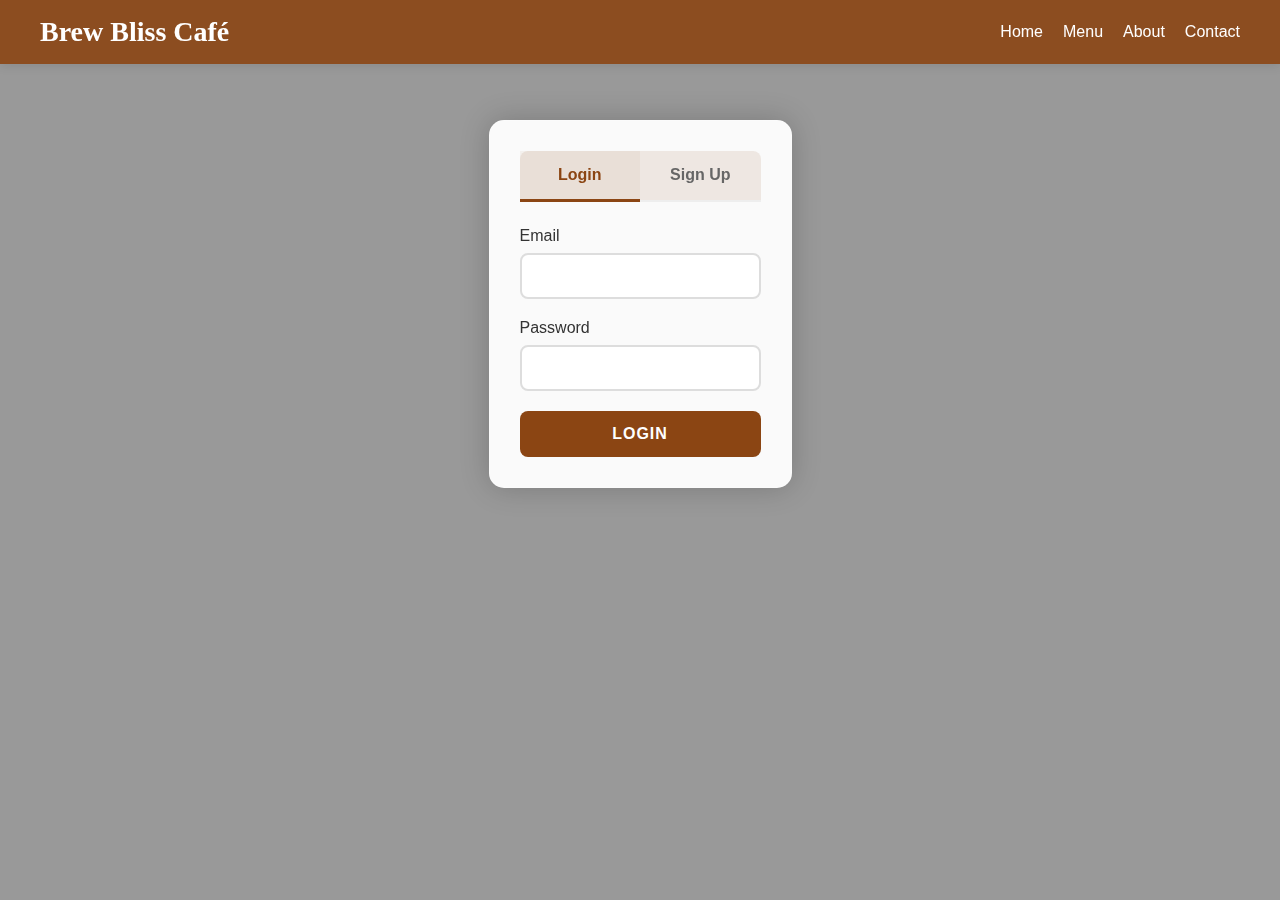
<file: delivery.html>
<!DOCTYPE html>
<html lang="en">
<head>
    <meta charset="UTF-8">
    <meta name="viewport" content="width=device-width, initial-scale=1.0">
    <title>Delivery Details - Brew Bliss Café</title>
    <link rel="stylesheet" href="styles.css">
    <link rel="stylesheet" href="https://cdnjs.cloudflare.com/ajax/libs/font-awesome/6.0.0/css/all.min.css">
    <link href="https://fonts.googleapis.com/css2?family=Poppins:wght@400;500;600;700&family=Lora:wght@400;500;600&display=swap" rel="stylesheet">
    <style>
        body {
            background: linear-gradient(rgba(0, 0, 0, 0.5), rgba(0, 0, 0, 0.5)),
                        url('https://images.unsplash.com/photo-1495474472287-4d71bcdd2085?ixlib=rb-1.2.1&auto=format&fit=crop&w=1950&q=80');
            background-size: cover;
            background-position: center;
            background-attachment: fixed;
            min-height: 100vh;
            margin: 0;
            font-family: 'Poppins', sans-serif;
        }

        .delivery-container {
            max-width: 800px;
            margin: 50px auto;
            padding: 30px;
            background: rgba(255, 255, 255, 0.95);
            border-radius: 15px;
            box-shadow: 0 5px 15px rgba(0, 0, 0, 0.3);
        }

        .delivery-header {
            text-align: center;
            margin-bottom: 30px;
            padding-bottom: 20px;
            border-bottom: 2px solid #f0f0f0;
        }

        .delivery-header h1 {
            color: #8B4513;
            font-size: 2.5em;
            margin-bottom: 10px;
        }

        .delivery-header p {
            color: #666;
            font-size: 1.1em;
        }

        .form-group {
            position: relative;
            margin-bottom: 25px;
        }

        .form-group label {
            display: block;
            margin-bottom: 10px;
            font-weight: 500;
            color: #333;
            font-size: 1.1em;
        }

        .form-group input,
        .form-group textarea {
            width: 100%;
            padding: 12px 15px;
            border: 2px solid #ddd;
            border-radius: 8px;
            font-size: 16px;
            transition: all 0.3s ease;
            background: white;
        }

        .form-group input:focus,
        .form-group textarea:focus {
            border-color: #8B4513;
            outline: none;
            box-shadow: 0 0 5px rgba(139, 69, 19, 0.2);
        }

        .form-group textarea {
            height: 100px;
            resize: vertical;
        }

        .order-details {
            margin: 30px 0;
            padding: 25px;
            background: #f9f9f9;
            border-radius: 12px;
            box-shadow: 0 2px 8px rgba(0,0,0,0.05);
        }

        .order-details h3 {
            color: #8B4513;
            margin-bottom: 20px;
            font-size: 1.4em;
            padding-bottom: 10px;
            border-bottom: 2px solid #eee;
        }

        .order-item {
            display: flex;
            justify-content: space-between;
            align-items: center;
            padding: 20px;
            background: white;
            border-radius: 8px;
            margin-bottom: 15px;
            box-shadow: 0 2px 4px rgba(0,0,0,0.05);
        }

        .item-info {
            display: flex;
            align-items: center;
            gap: 20px;
            flex: 1;
        }

        .item-info img {
            width: 80px;
            height: 80px;
            object-fit: cover;
            border-radius: 8px;
        }

        .item-details {
            flex: 1;
        }

        .item-details h4 {
            margin: 0 0 10px 0;
            color: #333;
            font-size: 1.1em;
        }

        .item-meta {
            display: flex;
            gap: 20px;
            color: #666;
            font-size: 0.9em;
            align-items: center;
        }

        .item-meta p {
            margin: 0;
        }

        .quantity-controls {
            display: flex;
            align-items: center;
            gap: 10px;
        }

        .quantity-btn {
            background: #f0f0f0;
            border: none;
            width: 30px;
            height: 30px;
            border-radius: 4px;
            cursor: pointer;
            font-size: 18px;
            display: flex;
            align-items: center;
            justify-content: center;
            transition: all 0.3s ease;
        }

        .quantity-btn:hover {
            background: #e0e0e0;
        }

        .quantity-value {
            font-weight: 500;
            min-width: 30px;
            text-align: center;
        }

        .remove-item {
            background: #ff4444;
            color: white;
            border: none;
            width: 30px;
            height: 30px;
            border-radius: 4px;
            cursor: pointer;
            font-size: 18px;
            display: flex;
            align-items: center;
            justify-content: center;
            margin-left: 15px;
            transition: all 0.3s ease;
        }

        .remove-item:hover {
            background: #ff2222;
        }

        .item-total {
            font-weight: 600;
            color: #8B4513;
            font-size: 1.1em;
            min-width: 100px;
            text-align: right;
        }

        .order-total {
            margin-top: 30px;
            padding-top: 20px;
            border-top: 2px solid #ddd;
            font-weight: bold;
            text-align: right;
            font-size: 1.2em;
            color: #8B4513;
        }

        .payment-method {
            margin: 30px 0;
            padding: 25px;
            background: #f9f9f9;
            border-radius: 12px;
        }

        .payment-method h3 {
            color: #8B4513;
            margin-bottom: 20px;
            font-size: 1.4em;
        }

        .payment-options {
            display: flex;
            gap: 30px;
        }

        .payment-options label {
            display: flex;
            align-items: center;
            gap: 10px;
            cursor: pointer;
            font-size: 1.1em;
            color: #333;
        }

        .payment-options input[type="radio"] {
            width: 20px;
            height: 20px;
            accent-color: #8B4513;
        }

        .confirm-order-btn {
            position: relative;
            overflow: hidden;
            background: #8B4513;
            color: white;
            padding: 15px 30px;
            border: none;
            border-radius: 8px;
            cursor: pointer;
            width: 100%;
            font-size: 16px;
            font-weight: 600;
            transition: all 0.3s ease;
            margin-top: 20px;
        }

        .confirm-order-btn:hover {
            background: #6B2C0F;
            transform: translateY(-2px);
            box-shadow: 0 5px 15px rgba(139, 69, 19, 0.3);
        }

        .back-btn {
            display: inline-block;
            margin-bottom: 20px;
            color: #8B4513;
            text-decoration: none;
            font-weight: 500;
            font-size: 1.1em;
            transition: all 0.3s ease;
        }

        .back-btn:hover {
            color: #6B2C0F;
            transform: translateX(-5px);
        }

        .error-text {
            display: none;
            color: #ff4444;
            font-size: 0.85em;
            margin-top: 5px;
            position: absolute;
            bottom: -20px;
            left: 0;
        }

        .form-group input:invalid,
        .form-group textarea:invalid {
            border-color: #ff4444;
        }

        .form-group input:valid,
        .form-group textarea:valid {
            border-color: #4CAF50;
        }

        .form-group input:focus:invalid,
        .form-group textarea:focus:invalid {
            border-color: #ff4444;
            box-shadow: 0 0 5px rgba(255, 68, 68, 0.2);
        }

        .form-group input:focus:valid,
        .form-group textarea:focus:valid {
            border-color: #4CAF50;
            box-shadow: 0 0 5px rgba(76, 175, 80, 0.2);
        }

        .form-group.error .error-text {
            display: block;
        }

        .form-group.error input,
        .form-group.error textarea {
            border-color: #ff4444;
        }

        .success-message {
            background: #e8f5e9;
            color: #4CAF50;
            padding: 15px;
            border-radius: 8px;
            margin: 20px 0;
            display: none;
            animation: fadeIn 0.3s ease;
        }

        .error-message {
            background: #ffebee;
            color: #ff4444;
            padding: 15px;
            border-radius: 8px;
            margin: 20px 0;
            display: none;
            animation: fadeIn 0.3s ease;
        }

        @keyframes fadeIn {
            from { opacity: 0; transform: translateY(-10px); }
            to { opacity: 1; transform: translateY(0); }
        }

        .confirm-order-btn:disabled {
            background: #cccccc;
            cursor: not-allowed;
            transform: none;
        }

        .confirm-order-btn:disabled:hover {
            transform: none;
            box-shadow: none;
        }

        .loading-spinner {
            display: none;
            width: 20px;
            height: 20px;
            border: 3px solid #ffffff;
            border-top: 3px solid transparent;
            border-radius: 50%;
            position: absolute;
            right: 20px;
            top: 50%;
            transform: translateY(-50%);
            animation: spin 1s linear infinite;
        }

        @keyframes spin {
            0% { transform: translateY(-50%) rotate(0deg); }
            100% { transform: translateY(-50%) rotate(360deg); }
        }

        .item-info img {
            width: 80px !important;
            height: 80px !important;
            object-fit: cover !important;
            border-radius: 8px !important;
            display: block !important;
            margin-right: 15px !important;
        }

        .cart-item img {
            width: 80px !important;
            height: 80px !important;
            object-fit: cover !important;
            border-radius: 8px !important;
            display: block !important;
            margin-right: 15px !important;
        }

        .item-image {
            width: 80px;
            height: 80px;
            overflow: hidden;
            border-radius: 8px;
            margin-right: 15px;
        }

        .item-image img {
            width: 100%;
            height: 100%;
            object-fit: cover;
            display: block;
        }

        /* Add these styles for Razorpay */
        .razorpay-button {
            margin: 20px 0;
            text-align: center;
        }

        .pay-button {
            background: #8B4513;
            color: white;
            padding: 15px 30px;
            border: none;
            border-radius: 8px;
            cursor: pointer;
            font-size: 16px;
            font-weight: 600;
            transition: all 0.3s ease;
            display: inline-flex;
            align-items: center;
            gap: 10px;
            width: 100%;
        }

        .pay-button:hover {
            background: #6B2C0F;
            transform: translateY(-2px);
            box-shadow: 0 5px 15px rgba(139, 69, 19, 0.3);
        }

        .pay-button i {
            font-size: 18px;
        }

        .processing-payment {
            position: fixed;
            top: 0;
            left: 0;
            right: 0;
            bottom: 0;
            background: rgba(0, 0, 0, 0.7);
            display: flex;
            justify-content: center;
            align-items: center;
            z-index: 1000;
            display: none;
        }

        .processing-payment-content {
            background: white;
            padding: 30px;
            border-radius: 10px;
            text-align: center;
        }

        .processing-spinner {
            width: 50px;
            height: 50px;
            border: 5px solid #f3f3f3;
            border-top: 5px solid #8B4513;
            border-radius: 50%;
            animation: spin 1s linear infinite;
            margin: 20px auto;
        }

        @keyframes spin {
            0% { transform: rotate(0deg); }
            100% { transform: rotate(360deg); }
        }

        /* Add styles for mock payment form */
        .mock-payment-form {
            margin: 20px 0;
            padding: 20px;
            background: #f9f9f9;
            border-radius: 8px;
        }

        .form-row {
            display: flex;
            gap: 20px;
        }

        .form-row .form-group {
            flex: 1;
        }

        .pay-button {
            background: #8B4513;
            color: white;
            padding: 15px 30px;
            border: none;
            border-radius: 8px;
            cursor: pointer;
            font-size: 16px;
            font-weight: 600;
            transition: all 0.3s ease;
            display: inline-flex;
            align-items: center;
            gap: 10px;
            width: 100%;
            margin-top: 20px;
        }

        .pay-button:hover {
            background: #6B2C0F;
            transform: translateY(-2px);
            box-shadow: 0 5px 15px rgba(139, 69, 19, 0.3);
        }

        .pay-button i {
            font-size: 18px;
        }
    </style>
</head>
<body>
    <div class="delivery-container">
        <a href="index.html" class="back-btn">
            <i class="fas fa-arrow-left"></i> Back to Menu
        </a>
        
        <div class="delivery-header">
            <h1>Delivery Details</h1>
            <p>Please fill in your delivery information</p>
        </div>

        <div id="errorMessage" class="error-message"></div>
        <div id="successMessage" class="success-message"></div>

        <form id="deliveryForm">
            <div class="form-group">
                <label for="fullName">Full Name</label>
                <input type="text" id="fullName" required placeholder="Enter your full name" 
                       pattern="[A-Za-z\s]{3,50}" 
                       title="Please enter a valid name (3-50 characters, letters and spaces only)">
                <small class="error-text">Name must be 3-50 characters long and contain only letters and spaces</small>
            </div>
            <div class="form-group">
                <label for="address">Delivery Address</label>
                <textarea id="address" required placeholder="Enter your complete delivery address including landmark" 
                          minlength="20" maxlength="200"></textarea>
                <small class="error-text">Please enter a complete address with at least 20 characters including landmark</small>
            </div>
            <div class="form-group">
                <label for="contactNumber">Contact Number</label>
                <input type="tel" id="contactNumber" required 
                       pattern="[0-9]{10}" 
                       title="Please enter a valid 10-digit mobile number"
                       placeholder="Enter your 10-digit mobile number">
                <small class="error-text">Please enter a valid 10-digit mobile number</small>
            </div>

            <div class="order-details">
                <h3>Order Details</h3>
                <div id="orderItems"></div>
                <div class="order-total">
                    <p>Total Amount: ₹<span id="totalAmount">0</span></p>
                </div>
            </div>

            <div class="payment-method">
                <h3>Payment Method</h3>
                <div class="payment-options">
                    <label>
                        <input type="radio" name="payment" value="cod" checked>
                        Cash on Delivery
                    </label>
                    <label>
                        <input type="radio" name="payment" value="online">
                        Online Payment
                    </label>
                </div>
            </div>

            <!-- Add mock payment form -->
            <div id="mock-payment-form" class="mock-payment-form" style="display: none;">
                <div class="form-group">
                    <label for="cardNumber">Card Number</label>
                    <input type="text" id="cardNumber" placeholder="1234 5678 9012 3456" maxlength="19">
                </div>
                <div class="form-row">
                    <div class="form-group">
                        <label for="expiryDate">Expiry Date</label>
                        <input type="text" id="expiryDate" placeholder="MM/YY" maxlength="5">
                    </div>
                    <div class="form-group">
                        <label for="cvv">CVV</label>
                        <input type="text" id="cvv" placeholder="123" maxlength="3">
                    </div>
                </div>
                <button type="button" id="mock-pay-button" class="pay-button">
                    <i class="fas fa-credit-card"></i> Pay Now
                </button>
            </div>

            <button type="submit" class="confirm-order-btn">Confirm Order</button>
        </form>
    </div>

    <script>
        // Check if user is logged in and handle redirect
        function checkLogin() {
            const currentUser = JSON.parse(localStorage.getItem('currentUser'));
            if (!currentUser) {
                // Store the current page URL in localStorage before redirecting
                localStorage.setItem('redirectAfterLogin', window.location.href);
                window.location.href = 'login.html';
                return false;
            }
            return true;
        }

        // Global cart management with dual storage
        const CartManager = {
            getCart: function() {
                try {
                    // Try sessionStorage first
                    let cartData = sessionStorage.getItem('cart');
                    if (!cartData) {
                        // If not in sessionStorage, try localStorage
                        cartData = localStorage.getItem('cart');
                        if (cartData) {
                            // If found in localStorage, copy to sessionStorage
                            sessionStorage.setItem('cart', cartData);
                        }
                    }
                    return cartData ? JSON.parse(cartData) : [];
                } catch (error) {
                    console.error('Error getting cart:', error);
                    return [];
                }
            },

            saveCart: function(cart) {
                try {
                    // Save to both storages
                    const cartData = JSON.stringify(cart);
                    sessionStorage.setItem('cart', cartData);
                    localStorage.setItem('cart', cartData);
                    return true;
                } catch (error) {
                    console.error('Error saving cart:', error);
                    return false;
                }
            },

            updateItem: function(index, quantity) {
                const cart = this.getCart();
                if (cart[index]) {
                    if (quantity <= 0) {
                        cart.splice(index, 1);
                    } else {
                        cart[index].quantity = quantity;
                    }
                    this.saveCart(cart);
                }
                return cart;
            },

            clearCart: function() {
                localStorage.removeItem('cart');
                sessionStorage.removeItem('cart');
            }
        };

        // Enhanced form validation
        function validateForm() {
            const fullName = document.getElementById('fullName');
            const address = document.getElementById('address');
            const contactNumber = document.getElementById('contactNumber');
            let isValid = true;

            // Reset previous error states
            document.querySelectorAll('.form-group').forEach(group => {
                group.classList.remove('error');
            });

            // Validate name
            if (!fullName.value.match(/^[A-Za-z\s]{3,50}$/)) {
                fullName.parentElement.classList.add('error');
                isValid = false;
            }

            // Validate address
            if (address.value.length < 20) {
                address.parentElement.classList.add('error');
                isValid = false;
            }

            // Validate contact number
            if (!contactNumber.value.match(/^[0-9]{10}$/)) {
                contactNumber.parentElement.classList.add('error');
                isValid = false;
            }

            return isValid;
        }

        // Initialize page
        document.addEventListener('DOMContentLoaded', function() {
            // Check if user is logged in
            const currentUser = JSON.parse(localStorage.getItem('currentUser'));
            if (!currentUser) {
                localStorage.setItem('redirectAfterLogin', window.location.href);
                window.location.href = 'login.html';
                return;
            }

            // Clear any previously saved form data when page loads
            localStorage.removeItem('deliveryFormData');

            // Load cart items immediately
            loadCartItems();

            // Add event listener for page visibility
            document.addEventListener('visibilitychange', function() {
                if (document.visibilityState === 'visible') {
                    loadCartItems();
                }
            });

            // Add input event listeners to save form data as user types
            document.querySelectorAll('#deliveryForm input, #deliveryForm textarea').forEach(input => {
                input.addEventListener('input', function() {
                    validateForm();
                });
            });
        });

        // Load cart items and calculate total
        function loadCartItems() {
            const cart = CartManager.getCart();
            const orderItemsDiv = document.getElementById('orderItems');
            let total = 0;

            // Clear previous items
            orderItemsDiv.innerHTML = '';

            // Validate cart data
            if (!Array.isArray(cart) || cart.length === 0) {
                document.getElementById('errorMessage').textContent = 'Your cart is empty!';
                document.getElementById('errorMessage').style.display = 'block';
                document.getElementById('totalAmount').textContent = '0';
                return;
            }

            // Filter out invalid items
            const validCart = cart.filter(item => item && item.name && item.price);
            if (validCart.length === 0) {
                document.getElementById('errorMessage').textContent = 'Your cart is empty!';
                document.getElementById('errorMessage').style.display = 'block';
                document.getElementById('totalAmount').textContent = '0';
                return;
            }

            // Hide error message if cart has valid items
            document.getElementById('errorMessage').style.display = 'none';

            // Display each cart item
            validCart.forEach((item, index) => {
                const itemDiv = document.createElement('div');
                itemDiv.className = 'order-item';
                itemDiv.innerHTML = `
                    <div class="item-info">
                        <div class="item-details">
                            <h4>${item.name}</h4>
                            <div class="item-meta">
                                <p>Price: ₹${item.price}</p>
                                <div class="quantity-controls">
                                    <button class="quantity-btn decrease" data-index="${index}">-</button>
                                    <span class="quantity-value">${item.quantity || 1}</span>
                                    <button class="quantity-btn increase" data-index="${index}">+</button>
                                </div>
                            </div>
                        </div>
                    </div>
                    <div class="item-total">
                        <p>₹${item.price * (item.quantity || 1)}</p>
                    </div>
                `;
                orderItemsDiv.appendChild(itemDiv);
                total += item.price * (item.quantity || 1);
            });

            // Update total amount
            document.getElementById('totalAmount').textContent = total;

            // Add quantity button functionality
            document.querySelectorAll('.quantity-btn').forEach(button => {
                button.addEventListener('click', function() {
                    const index = parseInt(this.dataset.index);
                    const currentItem = validCart[index];
                    if (!currentItem) return;

                    if (this.classList.contains('increase')) {
                        CartManager.updateItem(index, (currentItem.quantity || 1) + 1);
                    } else if (this.classList.contains('decrease')) {
                        CartManager.updateItem(index, (currentItem.quantity || 1) - 1);
                    }
                    loadCartItems();
                });
            });
        }

        // Show/hide mock payment form based on payment method
        document.querySelectorAll('input[name="payment"]').forEach(radio => {
            radio.addEventListener('change', function() {
                const mockPaymentForm = document.getElementById('mock-payment-form');
                if (this.value === 'online') {
                    mockPaymentForm.style.display = 'block';
                } else {
                    mockPaymentForm.style.display = 'none';
                }
            });
        });

        // Format card number input
        document.getElementById('cardNumber').addEventListener('input', function(e) {
            let value = e.target.value.replace(/\D/g, '');
            let formattedValue = '';
            for (let i = 0; i < value.length; i++) {
                if (i > 0 && i % 4 === 0) {
                    formattedValue += ' ';
                }
                formattedValue += value[i];
            }
            e.target.value = formattedValue;
        });

        // Format expiry date input
        document.getElementById('expiryDate').addEventListener('input', function(e) {
            let value = e.target.value.replace(/\D/g, '');
            if (value.length >= 2) {
                value = value.slice(0, 2) + '/' + value.slice(2);
            }
            e.target.value = value;
        });

        // Format CVV input
        document.getElementById('cvv').addEventListener('input', function(e) {
            e.target.value = e.target.value.replace(/\D/g, '').slice(0, 3);
        });

        // Handle mock payment
        document.getElementById('mock-pay-button').addEventListener('click', async function(e) {
            e.preventDefault();
            
            // Clear previous messages
            document.getElementById('errorMessage').style.display = 'none';
            document.getElementById('successMessage').style.display = 'none';
            
            if (!checkLogin()) {
                return;
            }
            
            const cart = CartManager.getCart();
            const validCart = cart.filter(item => item && item.name && item.price);
            
            if (!Array.isArray(validCart) || validCart.length === 0) {
                document.getElementById('errorMessage').textContent = 'Your cart is empty!';
                document.getElementById('errorMessage').style.display = 'block';
                return;
            }

            if (!validateForm()) {
                document.getElementById('errorMessage').textContent = 'Please fill in all fields correctly';
                document.getElementById('errorMessage').style.display = 'block';
                return;
            }

            // Validate payment details
            const cardNumber = document.getElementById('cardNumber').value.replace(/\s/g, '');
            const expiryDate = document.getElementById('expiryDate').value;
            const cvv = document.getElementById('cvv').value;

            if (cardNumber.length !== 16) {
                document.getElementById('errorMessage').textContent = 'Please enter a valid 16-digit card number';
                document.getElementById('errorMessage').style.display = 'block';
                return;
            }

            if (!expiryDate.match(/^\d{2}\/\d{2}$/)) {
                document.getElementById('errorMessage').textContent = 'Please enter a valid expiry date (MM/YY)';
                document.getElementById('errorMessage').style.display = 'block';
                return;
            }

            if (cvv.length !== 3) {
                document.getElementById('errorMessage').textContent = 'Please enter a valid 3-digit CVV';
                document.getElementById('errorMessage').style.display = 'block';
                return;
            }

            // Disable button to prevent multiple clicks
            this.disabled = true;

            // Show processing overlay
            const processingOverlay = document.getElementById('processingPayment');
            processingOverlay.style.display = 'flex';

            try {
                // Simulate payment processing
                await new Promise(resolve => setTimeout(resolve, 2000));

                // Show success message
                document.getElementById('successMessage').textContent = 'Payment successful! Processing your order...';
                document.getElementById('successMessage').style.display = 'block';

                // Complete the order
                completeOrder();
            } catch (error) {
                console.error('Payment error:', error);
                document.getElementById('errorMessage').textContent = 'An error occurred. Please try again.';
                document.getElementById('errorMessage').style.display = 'block';
            } finally {
                // Hide processing overlay and re-enable button
                processingOverlay.style.display = 'none';
                this.disabled = false;
            }
        });

        // Handle form submission
        document.getElementById('deliveryForm').onsubmit = async function(e) {
            e.preventDefault();
            
            if (!checkLogin()) {
                return;
            }
            
            const cart = CartManager.getCart();
            const validCart = cart.filter(item => item && item.name && item.price);
            
            if (!Array.isArray(validCart) || validCart.length === 0) {
                document.getElementById('errorMessage').textContent = 'Your cart is empty!';
                document.getElementById('errorMessage').style.display = 'block';
                return;
            }

            if (!validateForm()) {
                document.getElementById('errorMessage').textContent = 'Please fill in all fields correctly';
                document.getElementById('errorMessage').style.display = 'block';
                return;
            }

            const paymentMethod = document.querySelector('input[name="payment"]:checked').value;
            const submitButton = document.querySelector('.confirm-order-btn');
            const processingOverlay = document.getElementById('processingPayment');

            if (paymentMethod === 'online') {
                // For online payment, show the mock payment form
                document.getElementById('mock-payment-form').style.display = 'block';
                // Don't proceed with order completion here
                return;
            } else {
                // Cash on delivery
                completeOrder();
            }
        };

        // Function to complete the order
        function completeOrder() {
            const currentUser = JSON.parse(localStorage.getItem('currentUser'));
            if (!currentUser) {
                alert('Please login to place an order');
                return;
            }

            const cart = CartManager.getCart();
            if (cart.length === 0) {
                alert('Your cart is empty!');
                return;
            }

            // Create order details with all necessary information
            const orderDetails = {
                orderId: 'ORD' + Date.now(),
                customerName: document.getElementById('fullName').value,
                address: document.getElementById('address').value,
                contactNumber: document.getElementById('contactNumber').value,
                items: cart.map(item => ({
                    name: item.name,
                    price: item.price,
                    quantity: item.quantity || 1,
                    image: item.image
                })),
                paymentMethod: document.querySelector('input[name="payment"]:checked').value === 'online' ? 'Online Payment' : 'Cash on Delivery',
                paymentStatus: document.querySelector('input[name="payment"]:checked').value === 'online' ? 'Paid' : 'Pending',
                totalAmount: document.getElementById('totalAmount').textContent,
                orderDate: new Date().toISOString(),
                userId: currentUser.email
            };

            // Get existing order history or initialize empty array
            let orderHistory = JSON.parse(localStorage.getItem('orderHistory') || '[]');
            
            // Add new order to history
            orderHistory.push(orderDetails);
            
            // Save updated order history
            localStorage.setItem('orderHistory', JSON.stringify(orderHistory));

            // Clear cart after successful order
            CartManager.clearCart();

            // Show success message
            document.getElementById('successMessage').textContent = 'Order placed successfully! Redirecting...';
            document.getElementById('successMessage').style.display = 'block';

            // Hide processing overlay if it's visible
            document.getElementById('processingPayment').style.display = 'none';

            // Redirect to confirmation page after 2 seconds
            setTimeout(() => {
                window.location.href = 'order-confirmation.html';
            }, 2000);
        }
    </script>

    <!-- Add processing overlay -->
    <div id="processingPayment" class="processing-payment">
        <div class="processing-payment-content">
            <div class="processing-spinner"></div>
            <h3>Processing Payment</h3>
            <p>Please wait while we process your payment...</p>
        </div>
    </div>
</body>
</html>
</file>
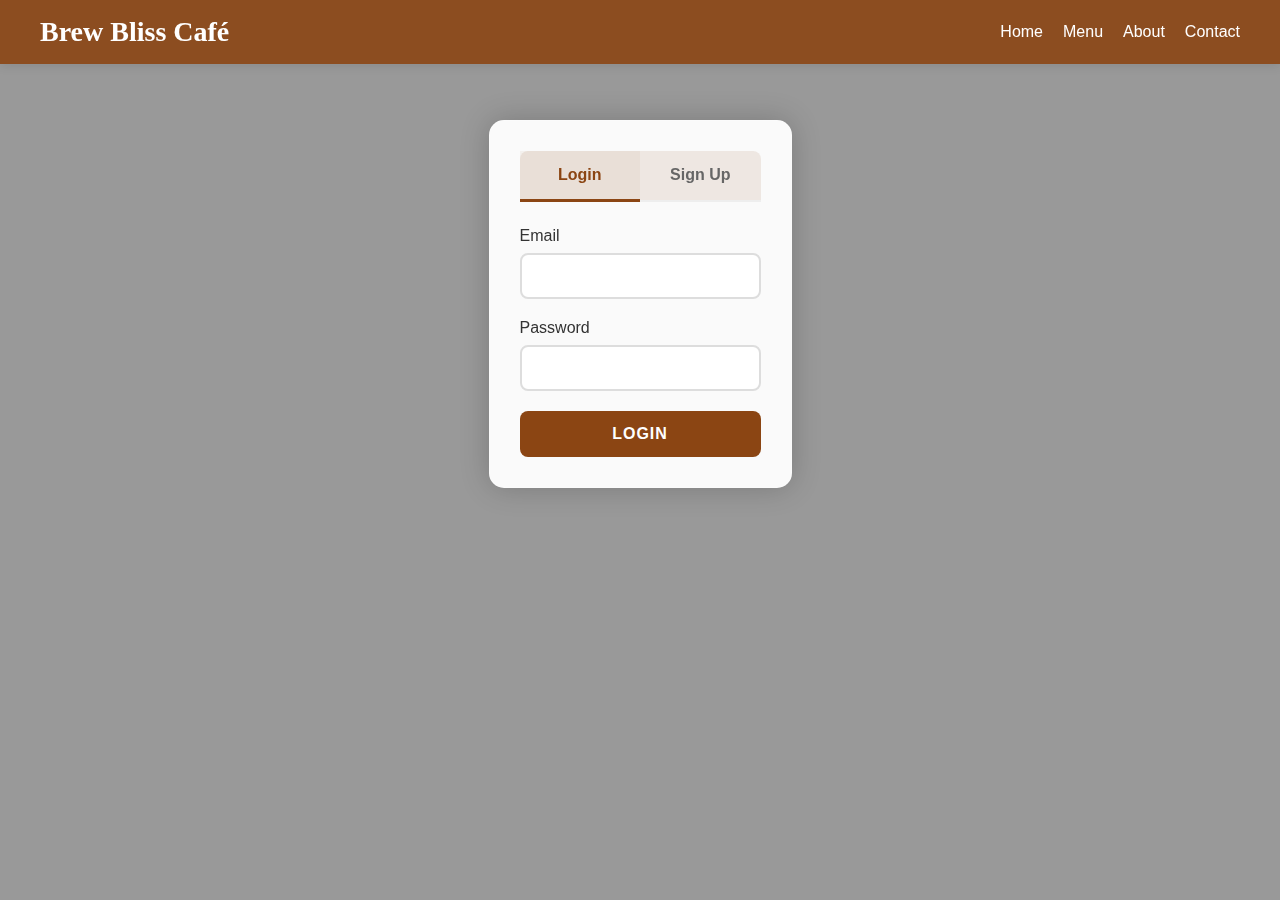
<file: login.html>
<!DOCTYPE html>
<html lang="en">
<head>
    <meta charset="UTF-8">
    <meta name="viewport" content="width=device-width, initial-scale=1.0">
    <title>Brew Bliss Café - Login</title>
    <style>
        body {
            background: linear-gradient(rgba(0, 0, 0, 0.4), rgba(0, 0, 0, 0.4)),
                        url('https://images.unsplash.com/photo-1501339847302-ac426a4a7cbb?ixlib=rb-4.0.3&ixid=M3wxMjA3fDB8MHxwaG90by1wYWdlfHx8fGVufDB8fHx8fA%3D%3D&auto=format&fit=crop&w=2070&q=80') no-repeat center center fixed;
            background-size: cover;
            margin: 0;
            font-family: 'Arial', sans-serif;
            min-height: 100vh;
            display: flex;
            flex-direction: column;
            color: #333;
        }

        header {
            background: rgba(139, 69, 19, 0.9);
            padding: 1rem 0;
            position: fixed;
            width: 100%;
            top: 0;
            z-index: 1000;
            box-shadow: 0 2px 10px rgba(0, 0, 0, 0.1);
        }

        header nav {
            display: flex;
            justify-content: space-between;
            align-items: center;
            max-width: 1200px;
            margin: 0 auto;
            padding: 0 20px;
        }

        header .logo {
            color: white;
            font-size: 28px;
            font-weight: bold;
            font-family: 'Brush Script MT', cursive;
        }

        header ul {
            display: flex;
            list-style: none;
            margin: 0;
            padding: 0;
        }

        header ul li {
            margin-left: 20px;
        }

        header ul li a {
            color: white;
            text-decoration: none;
            font-weight: 500;
            transition: color 0.3s ease;
        }

        header ul li a:hover {
            color: #ffd700;
        }

        .auth-container {
            max-width: 400px;
            margin: 120px auto 50px;
            padding: 30px;
            background: rgba(255, 255, 255, 0.95);
            border-radius: 15px;
            box-shadow: 0 0 30px rgba(0, 0, 0, 0.2);
            backdrop-filter: blur(10px);
            border: 1px solid rgba(255, 255, 255, 0.2);
        }

        .auth-tabs {
            display: flex;
            margin-bottom: 25px;
            border-bottom: 2px solid #eee;
            background: rgba(139, 69, 19, 0.1);
            border-radius: 8px 8px 0 0;
        }

        .auth-tab {
            flex: 1;
            padding: 15px;
            text-align: center;
            cursor: pointer;
            color: #666;
            transition: all 0.3s ease;
            font-weight: 600;
        }

        .auth-tab.active {
            color: #8B4513;
            border-bottom: 3px solid #8B4513;
            margin-bottom: -2px;
            background: rgba(139, 69, 19, 0.05);
        }

        .auth-form {
            display: none;
            animation: fadeIn 0.5s ease;
        }

        .auth-form.active {
            display: block;
        }

        .form-group {
            margin-bottom: 20px;
        }

        .form-group label {
            display: block;
            margin-bottom: 8px;
            color: #333;
            font-weight: 500;
        }

        .form-group input {
            width: 100%;
            padding: 12px 15px;
            border: 2px solid #ddd;
            border-radius: 8px;
            font-size: 16px;
            transition: all 0.3s ease;
            background: rgba(255, 255, 255, 0.9);
            box-sizing: border-box;
        }

        .form-group input:focus {
            border-color: #8B4513;
            outline: none;
            box-shadow: 0 0 5px rgba(139, 69, 19, 0.2);
        }

        .btn-auth {
            background: #8B4513;
            color: white;
            padding: 14px 20px;
            border: none;
            border-radius: 8px;
            cursor: pointer;
            width: 100%;
            font-size: 16px;
            font-weight: 600;
            transition: all 0.3s ease;
            text-transform: uppercase;
            letter-spacing: 1px;
            box-sizing: border-box;
        }

        .btn-auth:hover {
            background: #6B2C0F;
            transform: translateY(-2px);
            box-shadow: 0 5px 15px rgba(139, 69, 19, 0.3);
        }

        .user-info {
            display: none;
            text-align: center;
            padding: 20px;
            background: rgba(248, 248, 248, 0.95);
            border-radius: 8px;
            margin-top: 20px;
        }

        .user-info.active {
            display: block;
        }

        .user-info h3 {
            margin: 0 0 15px 0;
            color: #8B4513;
        }

        .user-info p {
            margin: 5px 0;
            color: #666;
        }

        .logout-btn {
            background: #ff4444;
            color: white;
            padding: 10px 20px;
            border: none;
            border-radius: 8px;
            cursor: pointer;
            margin-top: 15px;
            font-weight: 600;
            transition: all 0.3s ease;
            width: 100%;
            box-sizing: border-box;
        }

        .logout-btn:hover {
            background: #ff2222;
            transform: translateY(-2px);
            box-shadow: 0 5px 15px rgba(255, 68, 68, 0.3);
        }

        @keyframes fadeIn {
            from { opacity: 0; transform: translateY(10px); }
            to { opacity: 1; transform: translateY(0); }
        }
    </style>
</head>
<body>
    <header>
        <nav>
            <div class="logo">Brew Bliss Café</div>
            <ul>
                <li><a href="index.html">Home</a></li>
                <li><a href="index.html#menu">Menu</a></li>
                <li><a href="index.html#about">About</a></li>
                <li><a href="index.html#contact">Contact</a></li>
            </ul>
        </nav>
    </header>

    <div class="auth-container">
        <div class="auth-tabs">
            <div class="auth-tab active" data-tab="login">Login</div>
            <div class="auth-tab" data-tab="signup">Sign Up</div>
        </div>

        <form id="loginForm" class="auth-form active">
            <div class="form-group">
                <label for="loginEmail">Email</label>
                <input type="email" id="loginEmail" required>
            </div>
            <div class="form-group">
                <label for="loginPassword">Password</label>
                <input type="password" id="loginPassword" required>
            </div>
            <button type="submit" class="btn-auth">Login</button>
        </form>

        <form id="signupForm" class="auth-form">
            <div class="form-group">
                <label for="signupName">Full Name</label>
                <input type="text" id="signupName" required>
            </div>
            <div class="form-group">
                <label for="signupEmail">Email</label>
                <input type="email" id="signupEmail" required>
            </div>
            <div class="form-group">
                <label for="signupPassword">Password</label>
                <input type="password" id="signupPassword" required minlength="6">
            </div>
            <div class="form-group">
                <label for="confirmPassword">Confirm Password</label>
                <input type="password" id="confirmPassword" required minlength="6">
            </div>
            <button type="submit" class="btn-auth">Sign Up</button>
        </form>

        <div id="userInfo" class="user-info">
            <h3>Welcome, <span id="userName"></span>!</h3>
            <p>Email: <span id="userEmail"></span></p>
            <button class="logout-btn" onclick="logout()">Logout</button>
        </div>
    </div>

    <script>
        // User management
        let currentUser = null;

        // Fixed test account
        const TEST_ACCOUNT = {
            email: 'test@gmail.com',
            password: '123456',
            name: 'Test User'
        };

        // Check session on page load
        function checkSession() {
            const savedUser = localStorage.getItem('currentUser');
            if (savedUser) {
                currentUser = JSON.parse(savedUser);
                showUserInfo();
                document.querySelector('.auth-tabs').style.display = 'none';
                document.querySelectorAll('.auth-form').forEach(form => form.style.display = 'none');
            }
        }

        // Tab switching
        document.querySelectorAll('.auth-tab').forEach(tab => {
            tab.addEventListener('click', () => {
                document.querySelectorAll('.auth-tab').forEach(t => t.classList.remove('active'));
                document.querySelectorAll('.auth-form').forEach(f => f.classList.remove('active'));
                tab.classList.add('active');
                document.getElementById(tab.dataset.tab + 'Form').classList.add('active');
            });
        });

        // Sign Up
        document.getElementById('signupForm').addEventListener('submit', function(e) {
            e.preventDefault();
            const name = document.getElementById('signupName').value;
            const email = document.getElementById('signupEmail').value;
            const password = document.getElementById('signupPassword').value;
            const confirmPassword = document.getElementById('confirmPassword').value;

            if (password !== confirmPassword) {
                alert('Passwords do not match!');
                return;
            }

            if (password.length < 6) {
                alert('Password must be at least 6 characters long!');
                return;
            }

            if (email === TEST_ACCOUNT.email) {
                alert('This email is reserved for test account!');
                return;
            }

            // Store user data in localStorage
            const users = JSON.parse(localStorage.getItem('users') || '[]');
            if (users.some(user => user.email === email)) {
                alert('Email already registered!');
                return;
            }

            users.push({ name, email, password });
            localStorage.setItem('users', JSON.stringify(users));
            alert('Sign up successful! Please login.');
            document.querySelector('[data-tab="login"]').click();
        });

        // Login
        document.getElementById('loginForm').addEventListener('submit', function(e) {
            e.preventDefault();
            const email = document.getElementById('loginEmail').value;
            const password = document.getElementById('loginPassword').value;

            // Check for test account
            if (email === TEST_ACCOUNT.email && password === TEST_ACCOUNT.password) {
                currentUser = TEST_ACCOUNT;
                localStorage.setItem('currentUser', JSON.stringify(TEST_ACCOUNT));
                showUserInfo();
                document.querySelector('.auth-tabs').style.display = 'none';
                document.querySelectorAll('.auth-form').forEach(form => form.style.display = 'none');
                
                // Check for redirect URL
                const redirectUrl = localStorage.getItem('redirectAfterLogin');
                if (redirectUrl) {
                    localStorage.removeItem('redirectAfterLogin');
                    window.location.href = redirectUrl;
                }
                return;
            }

            // Check other registered users
            const users = JSON.parse(localStorage.getItem('users') || '[]');
            const user = users.find(u => u.email === email && u.password === password);

            if (user) {
                currentUser = user;
                localStorage.setItem('currentUser', JSON.stringify(user));
                showUserInfo();
                document.querySelector('.auth-tabs').style.display = 'none';
                document.querySelectorAll('.auth-form').forEach(form => form.style.display = 'none');
                
                // Check for redirect URL
                const redirectUrl = localStorage.getItem('redirectAfterLogin');
                if (redirectUrl) {
                    localStorage.removeItem('redirectAfterLogin');
                    window.location.href = redirectUrl;
                }
            } else {
                alert('Invalid email or password!');
            }
        });

        function showUserInfo() {
            document.getElementById('userInfo').classList.add('active');
            document.getElementById('userName').textContent = currentUser.name;
            document.getElementById('userEmail').textContent = currentUser.email;
        }

        function logout() {
            currentUser = null;
            localStorage.removeItem('currentUser');
            document.getElementById('userInfo').classList.remove('active');
            document.querySelector('.auth-tabs').style.display = 'flex';
            document.querySelector('[data-tab="login"]').click();
        }

        // Initialize
        checkSession();
    </script>
</body>
</html>
</file>
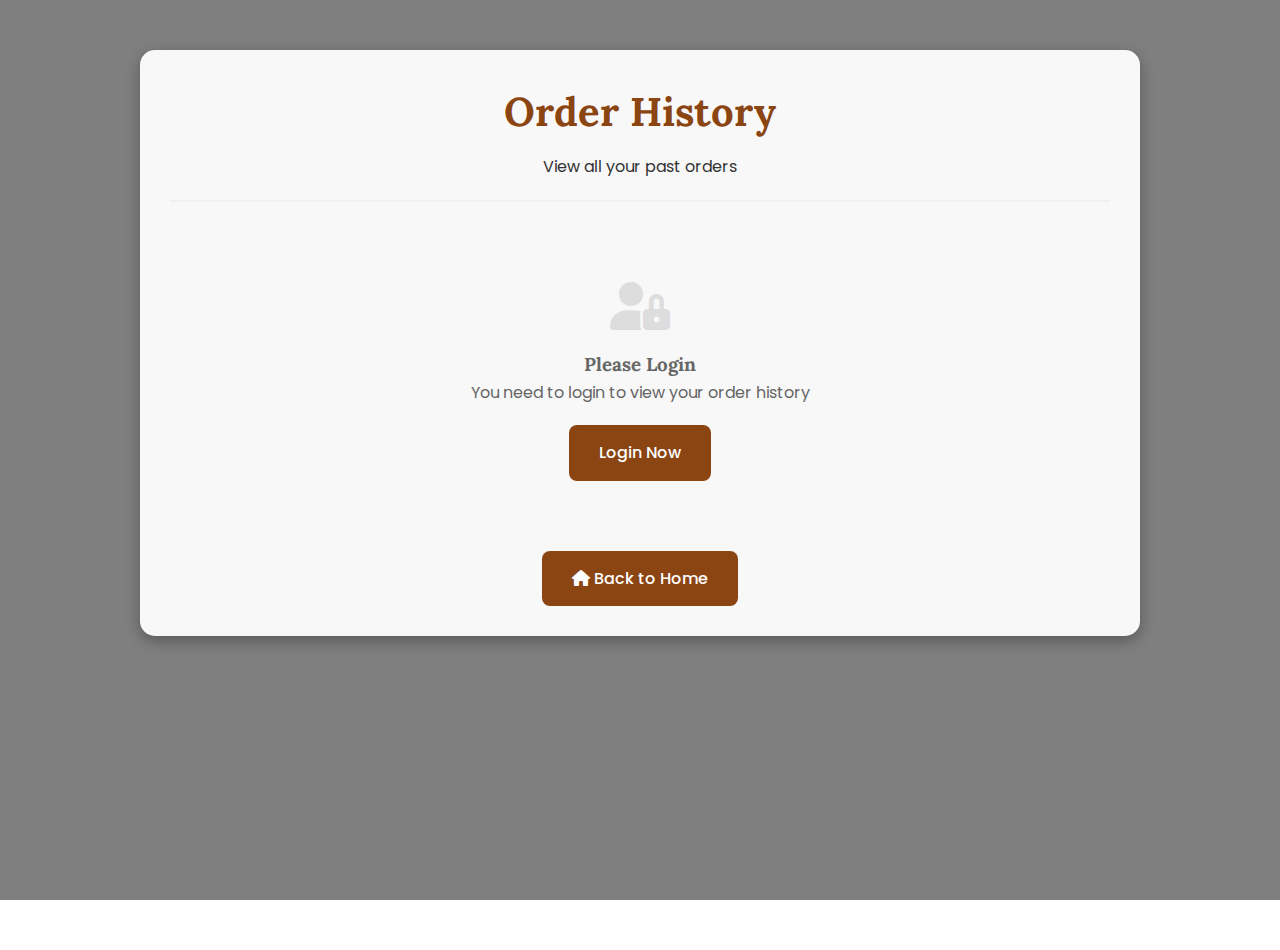
<file: order-history.html>
<!DOCTYPE html>
<html lang="en">
<head>
    <meta charset="UTF-8">
    <meta name="viewport" content="width=device-width, initial-scale=1.0">
    <title>Order History - Brew Bliss Café</title>
    <link rel="stylesheet" href="styles.css">
    <link rel="stylesheet" href="https://cdnjs.cloudflare.com/ajax/libs/font-awesome/6.0.0/css/all.min.css">
    <link href="https://fonts.googleapis.com/css2?family=Poppins:wght@400;500;600;700&family=Lora:wght@400;500;600&display=swap" rel="stylesheet">
    <style>
        body {
            background: linear-gradient(rgba(0, 0, 0, 0.5), rgba(0, 0, 0, 0.5)),
                        url('https://images.unsplash.com/photo-1495474472287-4d71bcdd2085?ixlib=rb-1.2.1&auto=format&fit=crop&w=1950&q=80');
            background-size: cover;
            background-position: center;
            background-attachment: fixed;
            min-height: 100vh;
            margin: 0;
            font-family: 'Poppins', sans-serif;
        }

        .history-container {
            max-width: 1000px;
            margin: 50px auto;
            padding: 30px;
            background: rgba(255, 255, 255, 0.95);
            border-radius: 15px;
            box-shadow: 0 5px 15px rgba(0, 0, 0, 0.3);
        }

        .history-header {
            text-align: center;
            margin-bottom: 30px;
            padding-bottom: 20px;
            border-bottom: 2px solid #f0f0f0;
        }

        .history-header h1 {
            color: #8B4513;
            font-size: 2.5em;
            margin-bottom: 10px;
        }

        .order-card {
            background: white;
            border-radius: 12px;
            box-shadow: 0 2px 8px rgba(0,0,0,0.05);
            margin-bottom: 20px;
            overflow: hidden;
        }

        .order-header {
            background: #f9f9f9;
            padding: 15px 20px;
            border-bottom: 1px solid #eee;
            display: flex;
            justify-content: space-between;
            align-items: center;
        }

        .order-header h3 {
            color: #8B4513;
            margin: 0;
            font-size: 1.2em;
        }

        .order-date {
            color: #666;
            font-size: 0.9em;
        }

        .order-content {
            padding: 20px;
        }

        .order-details {
            display: grid;
            grid-template-columns: repeat(2, 1fr);
            gap: 15px;
            margin-bottom: 20px;
        }

        .detail-item {
            background: #f9f9f9;
            padding: 10px 15px;
            border-radius: 8px;
        }

        .detail-label {
            color: #666;
            font-size: 0.9em;
            margin-bottom: 5px;
        }

        .detail-value {
            color: #333;
            font-weight: 500;
        }

        .order-items {
            margin-top: 20px;
        }

        .order-item {
            display: flex;
            justify-content: space-between;
            align-items: center;
            padding: 10px;
            background: #f9f9f9;
            border-radius: 8px;
            margin-bottom: 10px;
        }

        .item-info {
            display: flex;
            align-items: center;
            gap: 15px;
        }

        .item-details h4 {
            margin: 0 0 5px 0;
            color: #333;
        }

        .item-meta {
            color: #666;
            font-size: 0.9em;
        }

        .item-total {
            font-weight: 600;
            color: #8B4513;
        }

        .payment-status {
            padding: 5px 15px;
            border-radius: 20px;
            font-size: 0.9em;
            font-weight: 500;
        }

        .payment-status.paid {
            background: #e8f5e9;
            color: #4CAF50;
        }

        .payment-status.pending {
            background: #fff3e0;
            color: #ff9800;
        }

        .empty-history {
            text-align: center;
            padding: 50px 20px;
            color: #666;
        }

        .empty-history i {
            font-size: 48px;
            color: #ddd;
            margin-bottom: 20px;
        }

        .back-to-home {
            display: inline-block;
            margin-top: 20px;
            padding: 15px 30px;
            background: #8B4513;
            color: white;
            text-decoration: none;
            border-radius: 8px;
            font-weight: 500;
            transition: all 0.3s ease;
        }

        .back-to-home:hover {
            background: #6B2C0F;
            transform: translateY(-2px);
            box-shadow: 0 5px 15px rgba(139, 69, 19, 0.3);
        }

        .order-actions {
            display: flex;
            align-items: center;
            gap: 15px;
        }

        .delete-order {
            background: #ff4444;
            color: white;
            border: none;
            width: 30px;
            height: 30px;
            border-radius: 50%;
            cursor: pointer;
            display: flex;
            align-items: center;
            justify-content: center;
            transition: all 0.3s ease;
        }

        .delete-order:hover {
            background: #ff2222;
            transform: scale(1.1);
        }

        .delete-order i {
            font-size: 14px;
        }
    </style>
</head>
<body>
    <div class="history-container">
        <div class="history-header">
            <h1>Order History</h1>
            <p>View all your past orders</p>
        </div>

        <div id="orderHistory"></div>

        <div style="text-align: center;">
            <a href="index.html" class="back-to-home">
                <i class="fas fa-home"></i> Back to Home
            </a>
        </div>
    </div>

    <script>
        // Function to format date
        function formatDate(date) {
            return new Date(date).toLocaleString('en-IN', {
                day: 'numeric',
                month: 'long',
                year: 'numeric',
                hour: '2-digit',
                minute: '2-digit'
            });
        }

        // Function to load order history
        function loadOrderHistory() {
            const orderHistoryDiv = document.getElementById('orderHistory');
            const currentUser = JSON.parse(localStorage.getItem('currentUser'));
            
            if (!currentUser) {
                orderHistoryDiv.innerHTML = `
                    <div class="empty-history">
                        <i class="fas fa-user-lock"></i>
                        <h3>Please Login</h3>
                        <p>You need to login to view your order history</p>
                        <a href="login.html" class="back-to-home">Login Now</a>
                    </div>
                `;
                return;
            }

            // Get order history from localStorage
            const orderHistory = JSON.parse(localStorage.getItem('orderHistory') || '[]');

            // Filter orders for current user
            const userOrders = orderHistory.filter(order => order.userId === currentUser.email);

            if (userOrders.length === 0) {
                orderHistoryDiv.innerHTML = `
                    <div class="empty-history">
                        <i class="fas fa-shopping-bag"></i>
                        <h3>No Orders Yet</h3>
                        <p>Your order history will appear here</p>
                    </div>
                `;
                return;
            }

            // Sort orders by date (newest first)
            userOrders.sort((a, b) => new Date(b.orderDate) - new Date(a.orderDate));

            orderHistoryDiv.innerHTML = userOrders.map(order => `
                <div class="order-item" data-order-id="${order.orderId}">
                    <div class="order-header">
                        <h3>Order #${order.orderId}</h3>
                        <span class="order-date">${formatDate(order.orderDate)}</span>
                    </div>
                    <div class="order-content">
                        <div class="order-details">
                            <div class="detail-item">
                                <div class="detail-label">Customer Name</div>
                                <div class="detail-value">${order.customerName}</div>
                            </div>
                            <div class="detail-item">
                                <div class="detail-label">Contact Number</div>
                                <div class="detail-value">${order.contactNumber}</div>
                            </div>
                            <div class="detail-item">
                                <div class="detail-label">Delivery Address</div>
                                <div class="detail-value">${order.address}</div>
                            </div>
                            <div class="detail-item">
                                <div class="detail-label">Payment Method</div>
                                <div class="detail-value">
                                    ${order.paymentMethod === 'online' ? 'Online Payment' : 'Cash on Delivery'}
                                    <span class="payment-status ${order.paymentStatus === 'Paid' ? 'paid' : 'pending'}">
                                        ${order.paymentStatus}
                                    </span>
                                </div>
                            </div>
                        </div>
                        <div class="order-items">
                            <h4>Order Items</h4>
                            ${order.items.map(item => `
                                <div class="order-item">
                                    <div class="item-info">
                                        <div class="item-details">
                                            <h4>${item.name}</h4>
                                            <div class="item-meta">
                                                <p>Quantity: ${item.quantity}</p>
                                                <p>Price: ₹${item.price}</p>
                                            </div>
                                        </div>
                                    </div>
                                    <div class="item-total">
                                        ₹${item.price * item.quantity}
                                    </div>
                                </div>
                            `).join('')}
                            <div class="order-item" style="background: #f0f0f0;">
                                <div class="item-info">
                                    <div class="item-details">
                                        <h4>Total Amount</h4>
                                    </div>
                                </div>
                                <div class="item-total">
                                    ₹${order.totalAmount}
                                </div>
                            </div>
                        </div>
                    </div>
                </div>
            `).join('');
        }

        // Load order history when page loads
        document.addEventListener('DOMContentLoaded', loadOrderHistory);
    </script>
</body>
</html>
</file>
<file: styles.css>
/* Reset and Base Styles */
* {
    margin: 0;
    padding: 0;
    box-sizing: border-box;
}

html {
    scroll-behavior: smooth;
}

body {
    font-family: 'Poppins', sans-serif;
    line-height: 1.6;
    color: #333;
}

h1, h2, h3, h4 {
    font-family: 'Lora', serif;
}

/* Header and Navigation */
header {
    background-color: rgba(255, 255, 255, 0.95);
    box-shadow: 0 2px 5px rgba(0,0,0,0.1);
    position: fixed;
    width: 100%;
    top: 0;
    z-index: 1000;
    transition: background-color 0.3s ease;
}

header.scrolled {
    background-color: rgba(255, 255, 255, 0.98);
    box-shadow: 0 2px 10px rgba(0,0,0,0.1);
}

nav {
    display: flex;
    justify-content: space-between;
    align-items: center;
    padding: 1rem 5%;
    max-width: 1200px;
    margin: 0 auto;
}

.logo h1 {
    color: #8B4513;
    font-size: 1.8rem;
    font-weight: 600;
}

.nav-links {
    display: flex;
    list-style: none;
}

.nav-links li {
    margin-left: 2rem;
}

.nav-links a {
    text-decoration: none;
    color: #333;
    font-weight: 500;
    transition: color 0.3s;
    position: relative;
}

.nav-links a::after {
    content: '';
    position: absolute;
    width: 0;
    height: 2px;
    bottom: -5px;
    left: 0;
    background-color: #8B4513;
    transition: width 0.3s;
}

.nav-links a:hover::after {
    width: 100%;
}

.nav-links a:hover {
    color: #8B4513;
}

.login-btn {
    background: #4CAF50;
    color: white !important;
    padding: 8px 20px !important;
    border-radius: 5px;
    transition: background 0.3s ease;
}

.login-btn:hover {
    background: #45a049 !important;
}

/* Hero Section */
.hero {
    height: 100vh;
    background: linear-gradient(rgba(0,0,0,0.4), rgba(0,0,0,0.4)), url('https://images.unsplash.com/photo-1517248135467-4c7edcad34c4?ixlib=rb-1.2.1&auto=format&fit=crop&w=1950&q=80');
    background-size: cover;
    background-position: center;
    background-attachment: fixed;
    display: flex;
    align-items: center;
    justify-content: center;
    text-align: center;
    color: white;
    padding: 0 1rem;
    position: relative;
}

.hero::before {
    content: '';
    position: absolute;
    top: 0;
    left: 0;
    right: 0;
    bottom: 0;
    background: linear-gradient(45deg, rgba(139, 69, 19, 0.3), rgba(0,0,0,0.5));
    z-index: 1;
}

.hero-content {
    position: relative;
    z-index: 2;
    max-width: 800px;
    margin: 0 auto;
}

.hero-content h1 {
    font-size: 4.5rem;
    margin-bottom: 1.5rem;
    text-shadow: 2px 2px 4px rgba(0,0,0,0.5);
    animation: fadeInDown 1s ease;
}

.hero-content p {
    font-size: 2rem;
    margin-bottom: 2.5rem;
    text-shadow: 1px 1px 2px rgba(0,0,0,0.5);
    animation: fadeInUp 1s ease;
}

.cta-button {
    display: inline-block;
    padding: 1.2rem 3rem;
    background-color: #8B4513;
    color: white;
    text-decoration: none;
    border-radius: 30px;
    transition: all 0.3s;
    font-weight: 500;
    box-shadow: 0 4px 6px rgba(0,0,0,0.2);
    animation: fadeIn 1.5s ease;
    font-size: 1.2rem;
}

.cta-button:hover {
    background-color: #6B2C0F;
    transform: translateY(-3px);
    box-shadow: 0 6px 8px rgba(0,0,0,0.3);
}

/* Menu Section */
.menu {
    padding: 8rem 1rem;
    background-color: #f9f9f9;
}

.menu h2 {
    text-align: center;
    margin-bottom: 3rem;
    color: #8B4513;
    font-size: 3rem;
    position: relative;
}

.menu h2::after {
    content: '';
    position: absolute;
    bottom: -10px;
    left: 50%;
    transform: translateX(-50%);
    width: 100px;
    height: 3px;
    background-color: #8B4513;
}

.menu-categories {
    max-width: 1200px;
    margin: 0 auto;
}

.category {
    margin-bottom: 5rem;
}

.category h3 {
    color: #333;
    font-size: 2rem;
    margin-bottom: 2.5rem;
    text-align: center;
    position: relative;
}

.category h3::after {
    content: '';
    position: absolute;
    bottom: -8px;
    left: 50%;
    transform: translateX(-50%);
    width: 60px;
    height: 2px;
    background-color: #8B4513;
}

.menu-grid {
    display: grid;
    grid-template-columns: repeat(auto-fit, minmax(280px, 1fr));
    gap: 2.5rem;
}

.menu-item {
    background: white;
    padding: 1.5rem;
    border-radius: 15px;
    text-align: center;
    box-shadow: 0 3px 10px rgba(0,0,0,0.1);
    transition: all 0.3s ease;
    overflow: hidden;
}

.menu-item:hover {
    transform: translateY(-10px);
    box-shadow: 0 5px 15px rgba(0,0,0,0.2);
}

.menu-item img {
    width: 100%;
    height: 220px;
    object-fit: cover;
    border-radius: 10px;
    margin-bottom: 1.5rem;
    transition: transform 0.3s ease;
}

.menu-item:hover img {
    transform: scale(1.05);
}

.menu-item h4 {
    color: #333;
    margin-bottom: 0.8rem;
    font-size: 1.3rem;
}

.menu-item p {
    color: #666;
    margin-bottom: 1rem;
    font-size: 0.9rem;
}

.price {
    display: block;
    color: #8B4513;
    font-weight: 600;
    font-size: 1.2rem;
    margin-bottom: 1rem;
}

.add-to-cart {
    background-color: #8B4513;
    color: white;
    border: none;
    padding: 0.8rem 1.5rem;
    border-radius: 25px;
    cursor: pointer;
    font-weight: 500;
    transition: all 0.3s ease;
    width: 100%;
}

.add-to-cart:hover {
    background-color: #6B2C0F;
    transform: translateY(-2px);
}

/* Cart Section */
.cart-section {
    padding: 8rem 1rem;
    background-color: #f9f9f9;
}

.cart-section h2 {
    text-align: center;
    margin-bottom: 3rem;
    color: #8B4513;
    font-size: 3rem;
    position: relative;
}

.cart-section h2::after {
    content: '';
    position: absolute;
    bottom: -10px;
    left: 50%;
    transform: translateX(-50%);
    width: 100px;
    height: 3px;
    background-color: #8B4513;
}

.cart-container {
    max-width: 1000px;
    margin: 0 auto;
    background: white;
    padding: 2rem;
    border-radius: 15px;
    box-shadow: 0 3px 10px rgba(0,0,0,0.1);
}

.cart-items {
    margin-bottom: 2rem;
}

.cart-item {
    display: flex;
    align-items: center;
    padding: 1rem;
    border-bottom: 1px solid #eee;
    gap: 1rem;
}

.cart-item img {
    width: 80px;
    height: 80px;
    object-fit: cover;
    border-radius: 8px;
}

.cart-item-details {
    flex-grow: 1;
}

.cart-item-name {
    font-weight: 600;
    color: #333;
    margin-bottom: 0.5rem;
}

.cart-item-price {
    color: #8B4513;
    font-weight: 500;
}

.cart-item-quantity {
    display: flex;
    align-items: center;
    gap: 0.5rem;
    margin-top: 0.5rem;
}

.quantity-btn {
    background: none;
    border: 1px solid #8B4513;
    color: #8B4513;
    width: 25px;
    height: 25px;
    border-radius: 50%;
    cursor: pointer;
    display: flex;
    align-items: center;
    justify-content: center;
    font-size: 1.2rem;
    transition: all 0.3s ease;
}

.quantity-btn:hover {
    background-color: #8B4513;
    color: white;
}

.quantity-value {
    font-weight: 600;
    min-width: 30px;
    text-align: center;
}

.remove-item {
    background: none;
    border: none;
    color: #ff4444;
    cursor: pointer;
    font-size: 1.2rem;
    padding: 0.5rem;
}

.cart-summary {
    background-color: #f8f8f8;
    padding: 1.5rem;
    border-radius: 10px;
}

.order-number, .total-items, .total-amount {
    margin-bottom: 1rem;
    font-size: 1.1rem;
}

.total-amount {
    font-weight: 600;
    color: #8B4513;
    font-size: 1.3rem;
}

.place-order-btn {
    background-color: #8B4513;
    color: white;
    border: none;
    padding: 1rem 2rem;
    border-radius: 25px;
    cursor: pointer;
    font-weight: 500;
    width: 100%;
    font-size: 1.1rem;
    transition: all 0.3s ease;
}

.place-order-btn:hover {
    background-color: #6B2C0F;
    transform: translateY(-2px);
}

/* Success Message */
.success-message {
    position: fixed;
    top: 50%;
    left: 50%;
    transform: translate(-50%, -50%);
    background-color: #4CAF50;
    color: white;
    padding: 2rem;
    border-radius: 10px;
    text-align: center;
    box-shadow: 0 4px 15px rgba(0,0,0,0.2);
    z-index: 1000;
    display: none;
}

.success-message.show {
    display: block;
    animation: fadeIn 0.3s ease;
}

/* Animations */
@keyframes fadeInDown {
    from {
        opacity: 0;
        transform: translateY(-30px);
    }
    to {
        opacity: 1;
        transform: translateY(0);
    }
}

@keyframes fadeInUp {
    from {
        opacity: 0;
        transform: translateY(30px);
    }
    to {
        opacity: 1;
        transform: translateY(0);
    }
}

@keyframes fadeIn {
    from {
        opacity: 0;
    }
    to {
        opacity: 1;
    }
}

/* About Section */
.about {
    padding: 8rem 1rem;
    background-color: white;
}

.about-content {
    max-width: 1200px;
    margin: 0 auto;
}

.about h2 {
    text-align: center;
    color: #8B4513;
    font-size: 2.5rem;
    margin-bottom: 3rem;
}

.about-grid {
    display: grid;
    grid-template-columns: 1fr 1fr;
    gap: 3rem;
    align-items: center;
}

.about-text {
    text-align: left;
}

.about-text p {
    margin-bottom: 1.5rem;
    color: #666;
    line-height: 1.8;
}

blockquote {
    font-style: italic;
    color: #8B4513;
    border-left: 3px solid #8B4513;
    padding-left: 1.5rem;
    margin: 2rem 0;
}

.about-image img {
    width: 100%;
    border-radius: 15px;
    box-shadow: 0 5px 15px rgba(0,0,0,0.1);
}

/* Gallery Section */
.gallery {
    padding: 8rem 1rem;
    background-color: #f9f9f9;
}

.gallery h2 {
    text-align: center;
    color: #8B4513;
    font-size: 2.5rem;
    margin-bottom: 3rem;
}

.gallery-grid {
    display: grid;
    grid-template-columns: repeat(auto-fit, minmax(300px, 1fr));
    gap: 2rem;
    max-width: 1200px;
    margin: 0 auto;
}

.gallery-item {
    overflow: hidden;
    border-radius: 15px;
    box-shadow: 0 3px 10px rgba(0,0,0,0.1);
}

.gallery-item img {
    width: 100%;
    height: 300px;
    object-fit: cover;
    transition: transform 0.5s;
}

.gallery-item:hover img {
    transform: scale(1.1);
}

/* Contact Section */
.contact {
    padding: 8rem 1rem;
    background-color: white;
}

.contact h2 {
    text-align: center;
    color: #8B4513;
    font-size: 2.5rem;
    margin-bottom: 3rem;
}

.contact-container {
    max-width: 1200px;
    margin: 0 auto;
    display: grid;
    grid-template-columns: repeat(auto-fit, minmax(300px, 1fr));
    gap: 3rem;
}

.contact-info {
    display: flex;
    flex-direction: column;
    gap: 2rem;
}

.info-item {
    display: flex;
    align-items: center;
    gap: 1.5rem;
}

.info-item i {
    font-size: 1.5rem;
    color: #8B4513;
    width: 40px;
    height: 40px;
    background-color: rgba(139, 69, 19, 0.1);
    border-radius: 50%;
    display: flex;
    align-items: center;
    justify-content: center;
}

.info-item p {
    color: #666;
}

.contact-form {
    display: flex;
    flex-direction: column;
    gap: 1.5rem;
}

.contact-form input,
.contact-form textarea {
    padding: 1rem;
    border: 1px solid #ddd;
    border-radius: 8px;
    font-size: 1rem;
    transition: border-color 0.3s;
}

.contact-form input:focus,
.contact-form textarea:focus {
    outline: none;
    border-color: #8B4513;
}

.contact-form textarea {
    height: 150px;
    resize: vertical;
}

.contact-form button {
    padding: 1rem;
    background-color: #8B4513;
    color: white;
    border: none;
    border-radius: 8px;
    cursor: pointer;
    transition: all 0.3s;
    font-weight: 500;
}

.contact-form button:hover {
    background-color: #6B2C0F;
    transform: translateY(-2px);
}

/* Footer */
footer {
    background-color: #333;
    color: white;
    padding: 3rem 1rem;
}

.footer-content {
    max-width: 1200px;
    margin: 0 auto;
    text-align: center;
}

.social-links {
    margin-bottom: 2rem;
}

.social-links a {
    color: white;
    font-size: 1.5rem;
    margin: 0 1rem;
    transition: color 0.3s;
}

.social-links a:hover {
    color: #8B4513;
}

.footer-links {
    margin-bottom: 2rem;
}

.footer-links a {
    color: white;
    text-decoration: none;
    margin: 0 1rem;
    transition: color 0.3s;
}

.footer-links a:hover {
    color: #8B4513;
}

/* Mobile Menu */
.burger {
    display: none;
    cursor: pointer;
}

.burger div {
    width: 25px;
    height: 3px;
    background-color: #333;
    margin: 5px;
    transition: all 0.3s ease;
}

/* Responsive Design */
@media screen and (max-width: 768px) {
    .nav-links {
        position: fixed;
        right: -100%;
        top: 70px;
        height: calc(100vh - 70px);
        background-color: white;
        flex-direction: column;
        align-items: center;
        width: 100%;
        transition: right 0.5s ease;
    }

    .nav-links.active {
        right: 0;
    }

    .nav-links li {
        margin: 2rem 0;
    }

    .burger {
        display: block;
    }

    .hero-content h1 {
        font-size: 2.5rem;
    }

    .hero-content p {
        font-size: 1.2rem;
    }

    .about-grid {
        grid-template-columns: 1fr;
    }

    .menu-grid {
        grid-template-columns: 1fr;
    }

    .gallery-grid {
        grid-template-columns: 1fr;
    }
}

/* Animation for burger menu */
.toggle .line1 {
    transform: rotate(-45deg) translate(-5px, 6px);
}

.toggle .line2 {
    opacity: 0;
}

.toggle .line3 {
    transform: rotate(45deg) translate(-5px, -6px);
}

/* Order History Section */
.order-history {
    padding: 8rem 1rem;
    background-color: white;
}

.order-history h2 {
    text-align: center;
    margin-bottom: 3rem;
    color: #8B4513;
    font-size: 3rem;
    position: relative;
}

.order-history h2::after {
    content: '';
    position: absolute;
    bottom: -10px;
    left: 50%;
    transform: translateX(-50%);
    width: 100px;
    height: 3px;
    background-color: #8B4513;
}

.order-history-container {
    max-width: 1000px;
    margin: 0 auto;
}

.order-item {
    background: white;
    padding: 1.5rem;
    border-radius: 15px;
    box-shadow: 0 3px 10px rgba(0,0,0,0.1);
    margin-bottom: 1.5rem;
    animation: slideIn 0.3s ease;
}

.order-header {
    display: flex;
    justify-content: space-between;
    align-items: center;
    margin-bottom: 1rem;
    padding-bottom: 1rem;
    border-bottom: 1px solid #eee;
}

.order-header-left {
    display: flex;
    align-items: center;
    gap: 1rem;
}

.order-number {
    font-weight: 600;
    color: #8B4513;
}

.order-date {
    color: #666;
}

.order-items {
    margin-bottom: 1rem;
}

.order-item-detail {
    display: flex;
    align-items: center;
    gap: 1rem;
    margin-bottom: 0.5rem;
}

.order-item-detail img {
    width: 60px;
    height: 60px;
    object-fit: cover;
    border-radius: 8px;
}

.order-item-info {
    flex-grow: 1;
}

.order-item-name {
    font-weight: 500;
}

.order-item-quantity {
    color: #666;
    font-size: 0.9rem;
}

.order-total {
    text-align: right;
    font-weight: 600;
    color: #8B4513;
    font-size: 1.1rem;
}

.delete-order {
    background: none;
    border: none;
    color: #ff4444;
    cursor: pointer;
    font-size: 1.2rem;
    padding: 0.5rem;
    transition: all 0.3s ease;
    opacity: 0.7;
}

.delete-order:hover {
    opacity: 1;
    transform: scale(1.1);
}

/* Confirmation Dialog */
.confirm-dialog {
    position: fixed;
    top: 50%;
    left: 50%;
    transform: translate(-50%, -50%);
    background: white;
    padding: 2rem;
    border-radius: 15px;
    box-shadow: 0 5px 20px rgba(0,0,0,0.2);
    z-index: 1000;
    text-align: center;
    max-width: 400px;
    width: 90%;
    display: none;
}

.confirm-dialog.show {
    display: block;
    animation: fadeIn 0.3s ease;
}

.confirm-dialog h3 {
    color: #333;
    margin-bottom: 1rem;
}

.confirm-dialog p {
    color: #666;
    margin-bottom: 1.5rem;
}

.confirm-dialog-buttons {
    display: flex;
    justify-content: center;
    gap: 1rem;
}

.confirm-dialog-btn {
    padding: 0.8rem 1.5rem;
    border: none;
    border-radius: 25px;
    cursor: pointer;
    font-weight: 500;
    transition: all 0.3s ease;
}

.confirm-dialog-btn.cancel {
    background-color: #f1f1f1;
    color: #333;
}

.confirm-dialog-btn.delete {
    background-color: #ff4444;
    color: white;
}

.confirm-dialog-btn:hover {
    transform: translateY(-2px);
}

.confirm-dialog-btn.cancel:hover {
    background-color: #e1e1e1;
}

.confirm-dialog-btn.delete:hover {
    background-color: #ff2222;
}

.dialog-overlay {
    position: fixed;
    top: 0;
    left: 0;
    right: 0;
    bottom: 0;
    background: rgba(0,0,0,0.5);
    z-index: 999;
    display: none;
}

.dialog-overlay.show {
    display: block;
    animation: fadeIn 0.3s ease;
}

/* Order Item Animation */
@keyframes slideIn {
    from {
        opacity: 0;
        transform: translateY(20px);
    }
    to {
        opacity: 1;
        transform: translateY(0);
    }
}
</file>
